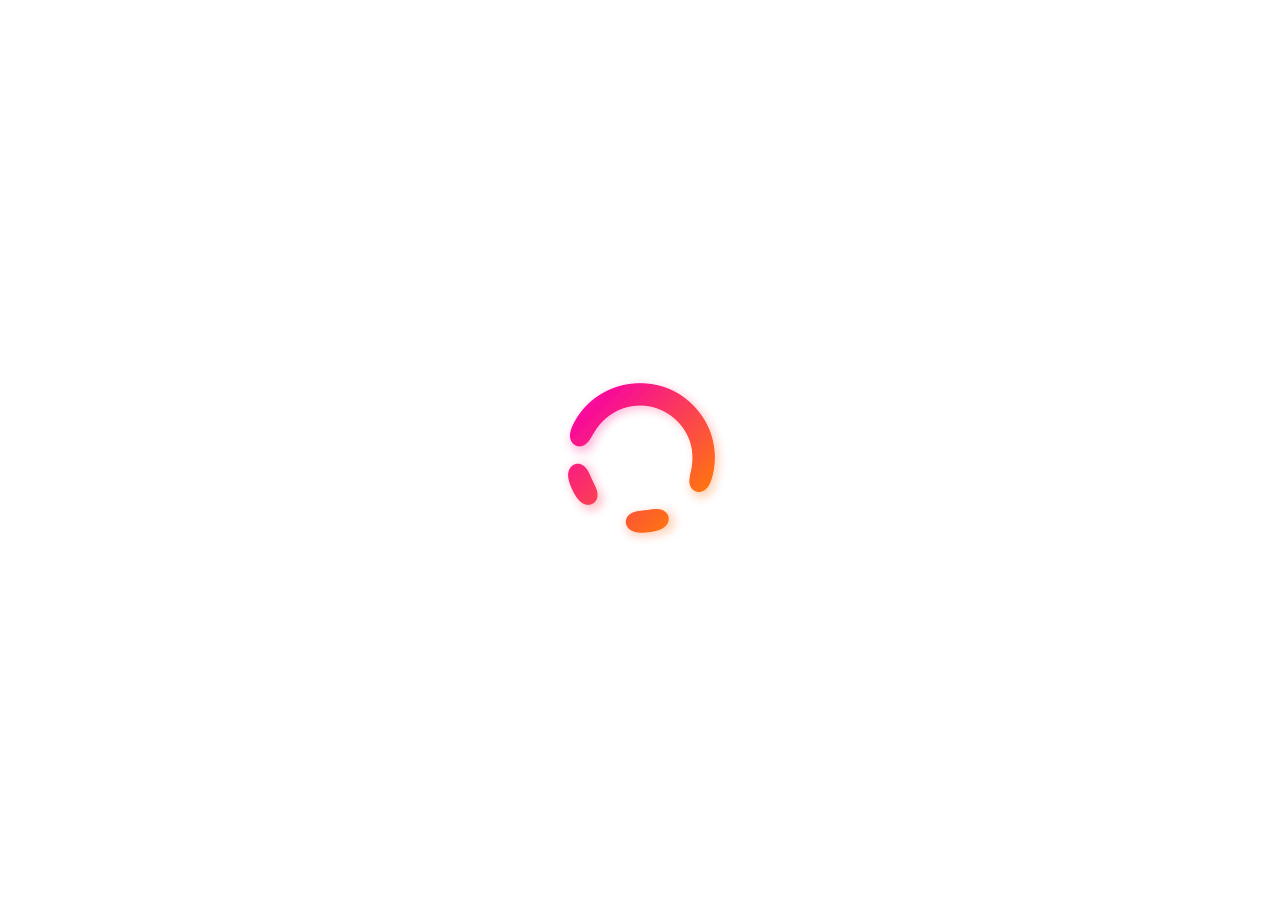
<file: KutCards/templates/Loading.html>
<!DOCTYPE html>
<html lang="en">
    <head>
        <meta charset="utf-8" />
        <meta name="viewport" content="width=device-width, initial-scale=1, shrink-to-fit=no" />
        <meta name="description" content="" />
        <meta name="author" content="" />
        <title>Loading</title>
     <style>
body {
  align-items: center;
  display: flex;
  justify-content: center;
  height: 100vh;
  overflow: hidden;
}
.gegga {
  width: 0;
}
.snurra {
  filter: url(#gegga);
}
.stopp1 {
  stop-color: #f700a8;
}
.stopp2 {
  stop-color: #ff8000;
}
.halvan {
  animation: Snurra1 10s infinite linear;
  stroke-dasharray: 180 800;
  fill: none;
  stroke: url(#gradient);
  stroke-width: 23;
  stroke-linecap: round;
}
.strecken {
  animation: Snurra1 3s infinite linear;
  stroke-dasharray: 26 54;
  fill: none;
  stroke: url(#gradient);
  stroke-width: 23;
  stroke-linecap: round;
}
.skugga {
  filter: blur(5px);
  opacity: 0.3;
  position: absolute;
  transform: translate(3px, 3px);
}
@keyframes Snurra1 {
  0% {
    stroke-dashoffset: 0;
  }
  100% {
    stroke-dashoffset: -403px;
  }
}

		</style>
    </head>
<svg class="gegga">
      <defs>
        <filter id="gegga">
          <feGaussianBlur in="SourceGraphic" stdDeviation="7" result="blur" />
          <feColorMatrix
            in="blur"
            mode="matrix"
            values="1 0 0 0 0 0 1 0 0 0 0 0 1 0 0 0 0 0 20 -10"
            result="inreGegga"
          />
          <feComposite in="SourceGraphic" in2="inreGegga" operator="atop" />
        </filter>
      </defs>
    </svg>
<svg class="snurra" width="200" height="200" viewBox="0 0 200 200">
      <defs>
        <linearGradient id="linjärGradient">
          <stop class="stopp1" offset="0" />
          <stop class="stopp2" offset="1" />
        </linearGradient>
        <linearGradient
          y2="160"
          x2="160"
          y1="40"
          x1="40"
          gradientUnits="userSpaceOnUse"
          id="gradient"
          xlink:href="#linjärGradient"
        />
      </defs>
      <path
        class="halvan"
        d="m 164,100 c 0,-35.346224 -28.65378,-64 -64,-64 -35.346224,0 -64,28.653776 -64,64 0,35.34622 28.653776,64 64,64 35.34622,0 64,-26.21502 64,-64 0,-37.784981 -26.92058,-64 -64,-64 -37.079421,0 -65.267479,26.922736 -64,64 1.267479,37.07726 26.703171,65.05317 64,64 37.29683,-1.05317 64,-64 64,-64"
      />
      <circle class="strecken" cx="100" cy="100" r="64" />
    </svg>
<svg class="skugga" width="200" height="200" viewBox="0 0 200 200">
      <path
        class="halvan"
        d="m 164,100 c 0,-35.346224 -28.65378,-64 -64,-64 -35.346224,0 -64,28.653776 -64,64 0,35.34622 28.653776,64 64,64 35.34622,0 64,-26.21502 64,-64 0,-37.784981 -26.92058,-64 -64,-64 -37.079421,0 -65.267479,26.922736 -64,64 1.267479,37.07726 26.703171,65.05317 64,64 37.29683,-1.05317 64,-64 64,-64"
      />
      <circle class="strecken" cx="100" cy="100" r="64" />
    </svg>
	
	</body>
</html>
</file>
